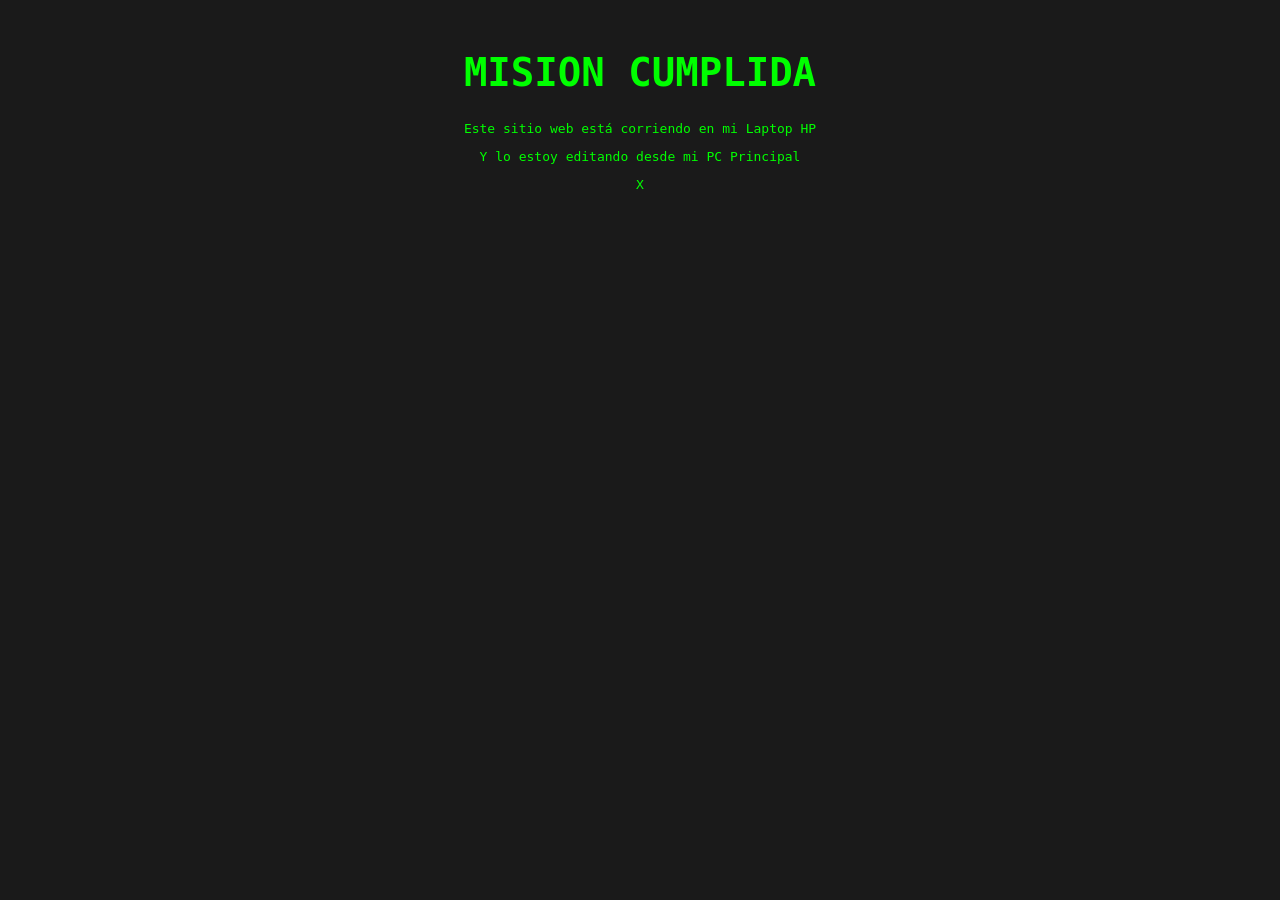
<file: mes1_linux/index.html>
<!DOCTYPE html>
<html>
<head>
    <style>
        body { background-color: #1a1a1a; color: #00ff00; font-family: monospace; text-align: center; margin-top: 50px; }
        h1 { font-size: 3em; }
    </style>
</head>
<body>
    <h1>MISION CUMPLIDA</h1>
    <p>Este sitio web está corriendo en mi Laptop HP</p>
    <p>Y lo estoy editando desde mi PC Principal</p>
    <p>X
</body>
</html>
</file>
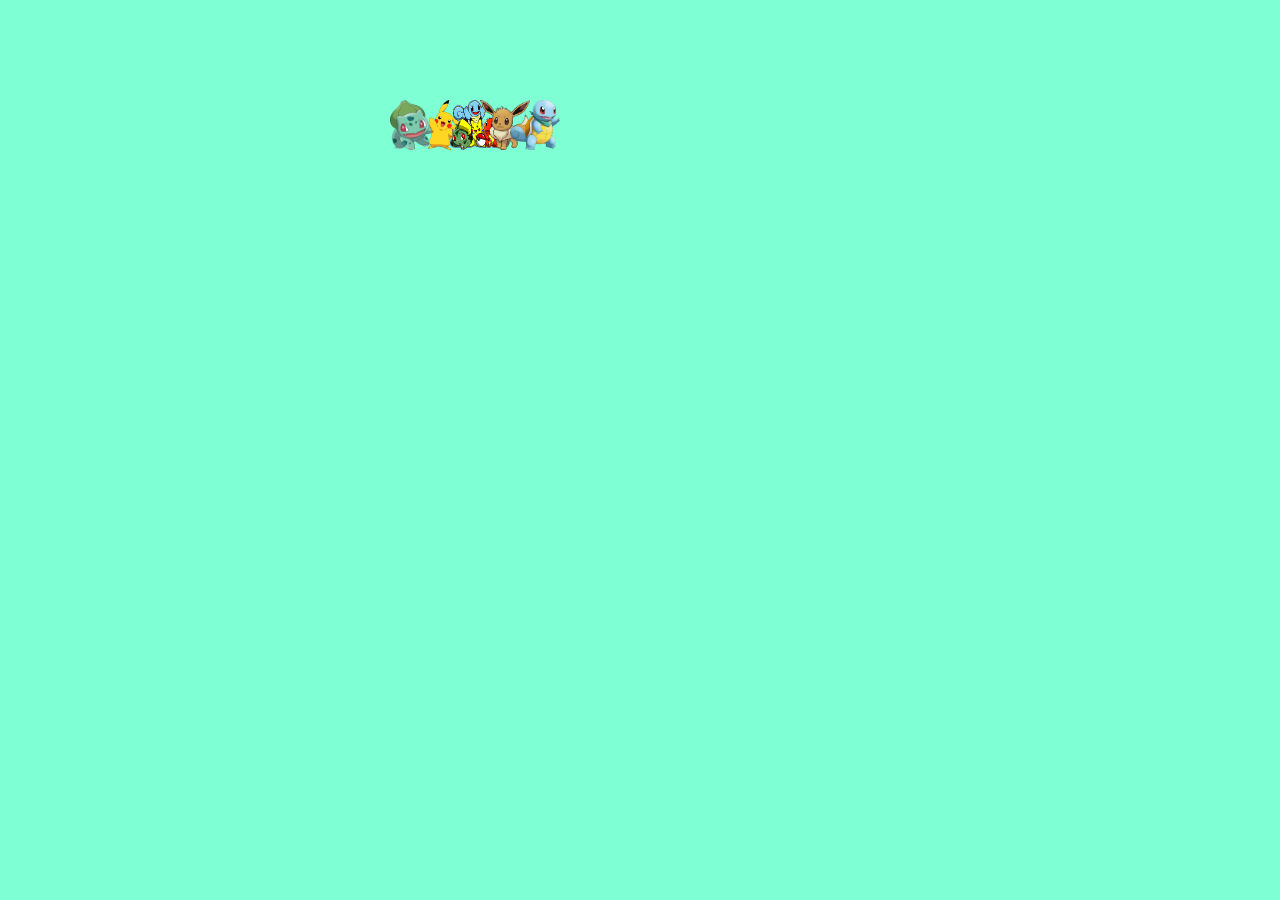
<file: mes1_linux/Proyecto_2/index.html>
<!DOCTYPE html>
<html lang="es">
<head>
    <meta charset="UTF-8">
    <meta name="viewport" content="width=device-width, initial-scale=1.0">
    <title>Document</title>
    <link rel="stylesheet" href="style.css">
</head>
<body>
    <div class="imaganes_conteiner">
        <div class="imagen">
            <img src="img/verde.png" alt="Bulbasaur"/>
            <span class="nombre">
                <span class="texto"> Bulbasaur </span>
            </span>
        </div>
        <div class="imagen">
            <img src="img/Pikachu.png" alt="Pikachu"/>
            <span class="nombre">
                <span class="texto"> Pikachu </span>
            </span>
        </div>
        <div class="imagen">
            <img src="img/Pokemon.png" alt="Pokemon"/>
            <span class="nombre">
                <span class="texto"> pokemon </span>
            </span>
        </div>
        <div class="imagen">
            <img src="img/eevee.png" alt="eevee"/>
            <span class="nombre">
                <span class="texto"> eevee </span>
            </span>
        </div>
        <div class="imagen">
            <img src="img/squirtle.png" alt="Squirtle"/>
            <span class="nombre">
                <span 
                class="texto"> squirtle </span>
            </span>
        </div>
    </div>
</body>
</html>
</file>
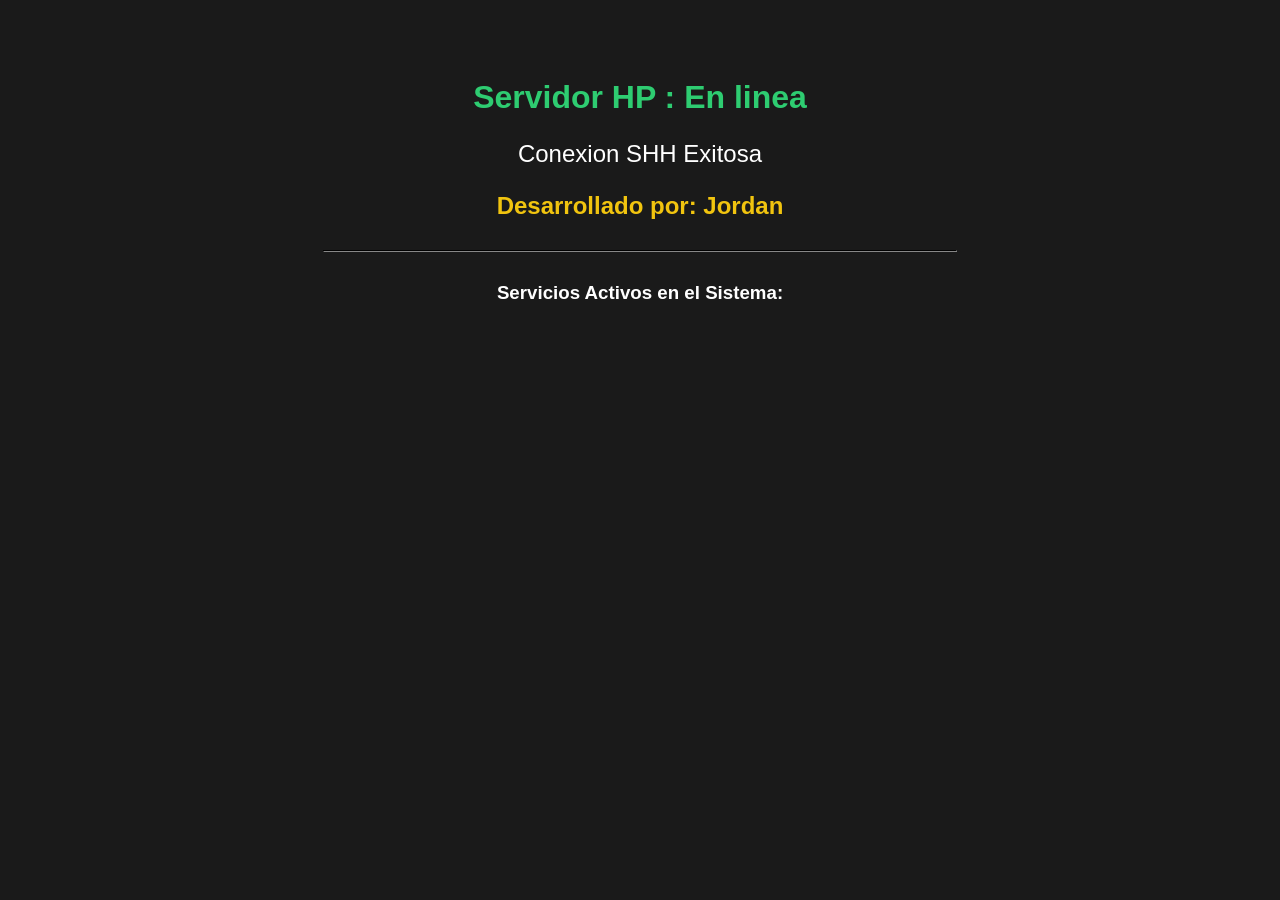
<file: mes2_javascript/semana7_dom/index.html>
<!DOCTYPE html>
<html lang="en">
<head>
    <meta charset="UTF-8">
    <meta name="viewport" content="width=device-width, initial-scale=1.0">
    <title>Laboratorio DOM</title>
    <style>
        body { font-family: sans-serif; text-align: center; padding-top: 50px; background-color: #1a1a1a; color: white; }
        h1 { color: #00d2d3; }
        p { font-size: 1.2rem; }
    </style>
</head>
<body>
    <h1 id="titulo_principal"> Servidor HP : Estado Desconocido</h1>
    <p id="mensaje_estado"> Esperando conexion de JavaScript</p>
    <h2 id="autor"></h2>
    <hr style=" margin: 30px auto; width: 50% ;border-color:#333;">
    <h3> Servicios Activos en el Sistema: </h3>
    <ul id="lista_servicios" style="list-style:none;padding:0";></ul>
    <!-- Conectamos nuestro archivo JS al final del body -->
    <script src="script.js"></script>

</body>
</html>
</file>
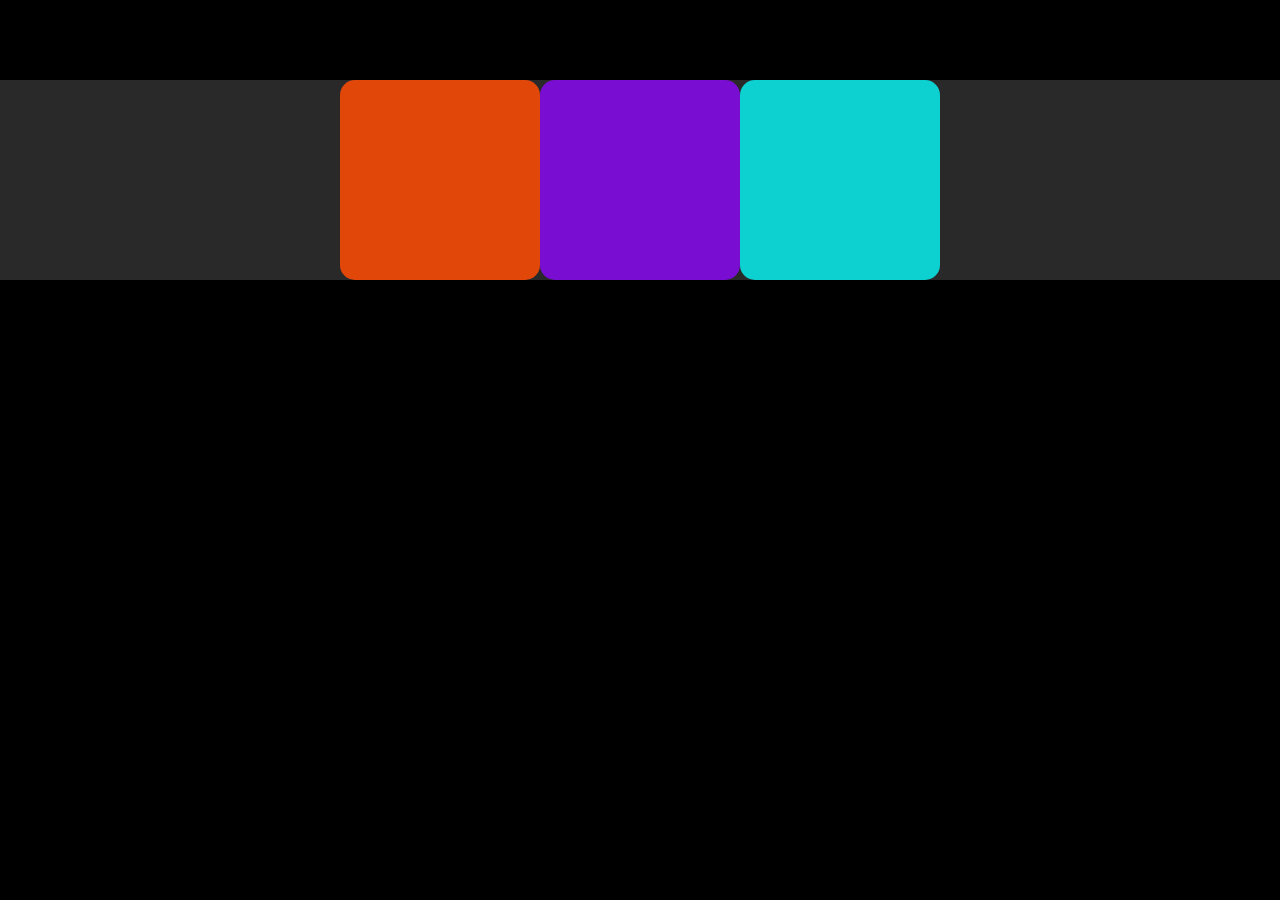
<file: mes1_linux/proyecto_1/proyecto.html>
<!DOCTYPE html>
<html lang="en">
<head>
    <meta charset="UTF-8">
    <meta name="viewport" content="width=device-width, initial-scale=1.0">
    <meta http-equiv="X-UA-Compatible" content="ie=edge">
    <title>Proyecto</title>
    <link rel="stylesheet" href="style.css">
</head>
<body>
    <h1> Proyecto 1 <span> Flexbox </span></h1> 
    <div class= "container">
        <div class="uno"></div>
        <div class="dos"></div>
        <div class="tres"></div>
    </div>
</body>
</html>
</file>
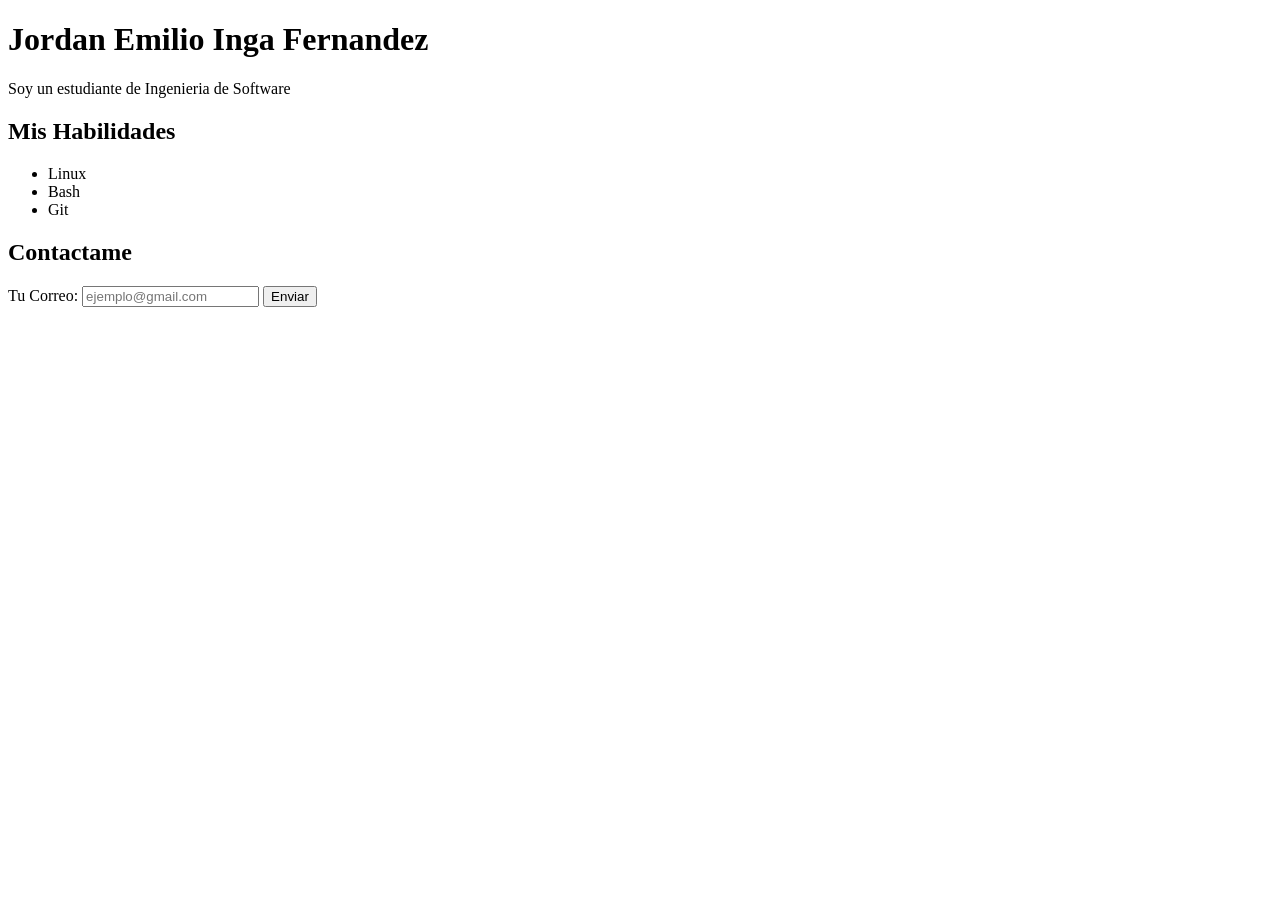
<file: mes1_linux/semana_2/cv.html>
<!DOCTYPE html>
<html lang="en">
<head>
    <meta charset="UTF-8">
    <meta name="viewport" content="width=device-width, initial-scale=1.0">
    <title>CV</title>
</head>
<body>
    <h1> Jordan Emilio Inga Fernandez </h1>
    <p> Soy un estudiante de Ingenieria de Software</p>
    <h2>Mis Habilidades </h2>
    <ul>
        <li>Linux</li>
        <li>Bash</li>
        <li>Git</li>
    </ul>
    <h2>Contactame</h2>
    <form action="gracias.html"> 
        <label for="Correo">Tu Correo:</label>
        <input type="email" placeholder="ejemplo@gmail.com" required>
        <button type="submit">Enviar</button>
        
    </form>
    
</body>
</html>
</file>
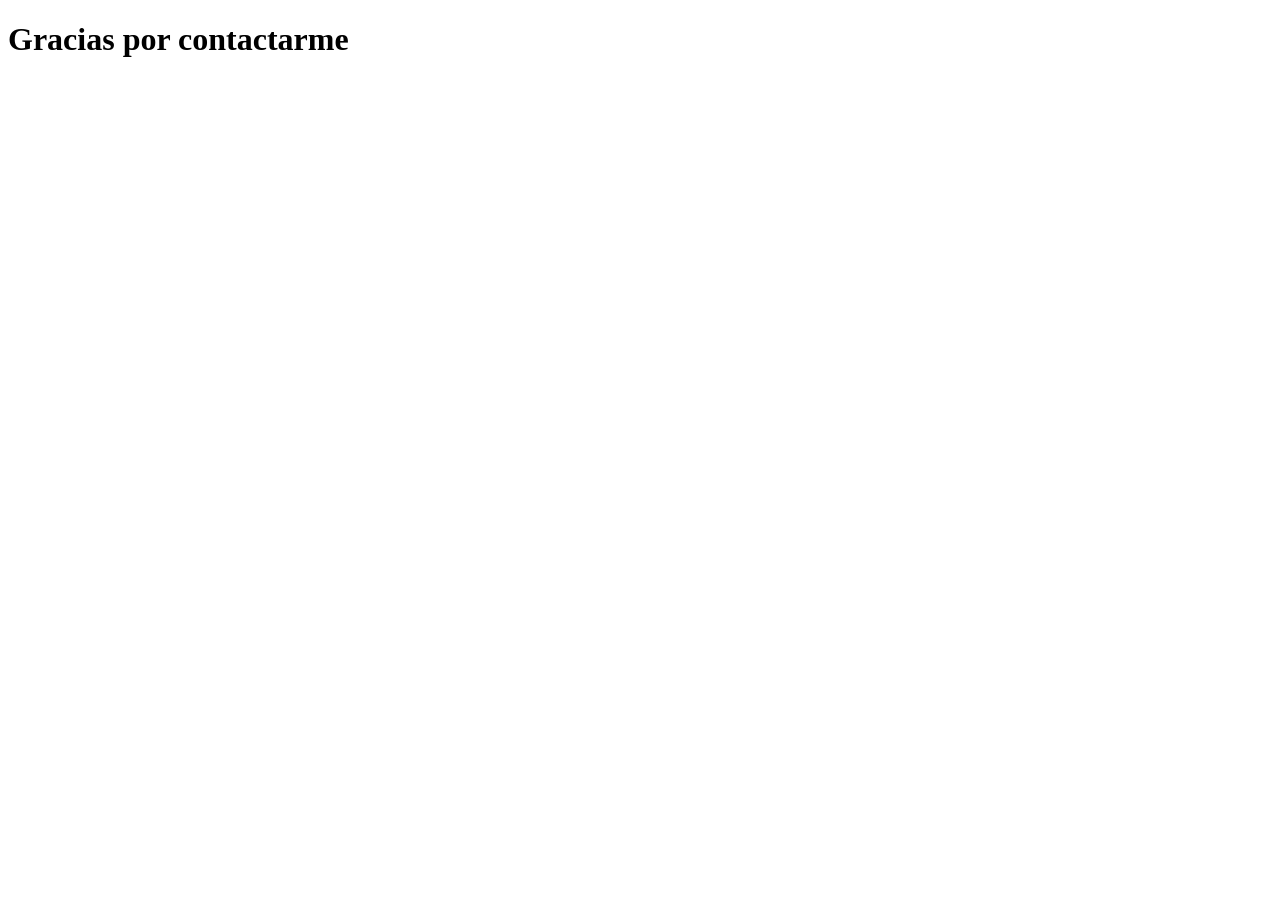
<file: mes1_linux/semana_2/gracias.html>
<!DOCTYPE html>
<html lang="en">
<head>
    <meta charset="UTF-8">
    <meta name="viewport" content="width=device-width, initial-scale=1.0">
    <title>Document</title>
</head>
<body>
    <h1>Gracias por contactarme</h1>
    
</body>
</html>
</file>
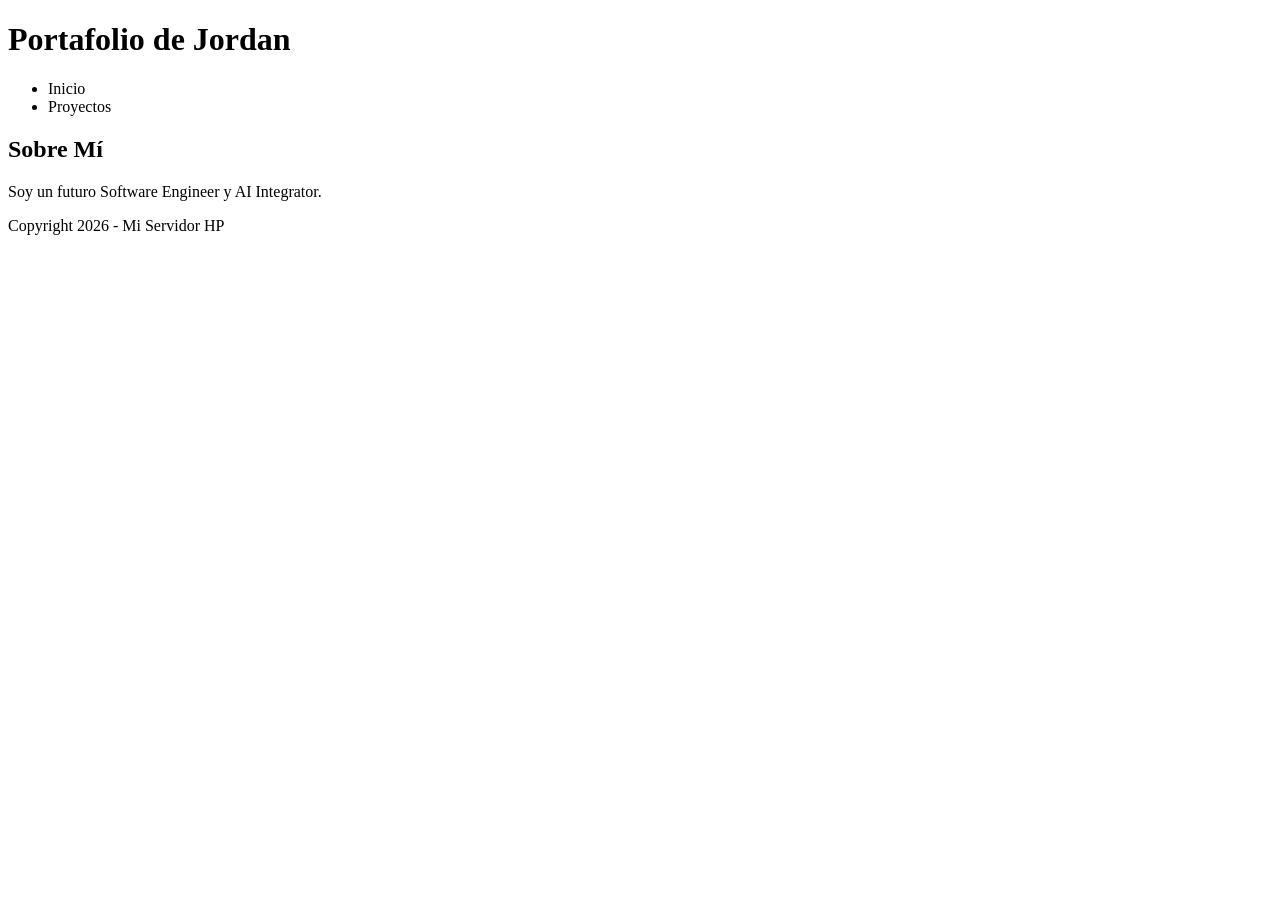
<file: mes1_linux/semana_2/proyecto.html>
<!DOCTYPE html>
<html lang="en">
<head>
    <meta charset="UTF-8">
    <meta name="viewport" content="width=device-width, initial-scale=1.0">
    <title>Document</title>
</head>
<body>
    <body>
    <header>
        <h1>Portafolio de Jordan</h1>
        <nav>
            <ul>
                <li>Inicio</li>
                <li>Proyectos</li>
            </ul>
        </nav>
    </header>

    <main>
        <section>
            <h2>Sobre Mí</h2>
            <p>Soy un futuro Software Engineer y AI Integrator.</p>
        </section>
    </main>

    <footer>
        <p>Copyright 2026 - Mi Servidor HP</p>
    </footer>
</body>
</body>

</html>
</file>
<file: mes1_linux/Proyecto_2/style.css>
body {
    font-family:sans-serif;
    background-color: aquamarine;
}
.imaganes_conteiner{
    margin: 100px auto ;
    width: 500px;
    display: flex;
}

.imaganes_conteiner .imagen{
    position: relative;
    margin-right:-20px;
    display:inline-flex;
    flex-direction: column;
}

.imaganes_conteiner .imagen img{
    width: 50px;
    height: 50px;
}

.imaganes_conteiner .imagen .nombre{
    position: absolute;
    background-color: #4f9e22;
    border-radius: 5px;
    color: white;
    display: none;
    min-width: 100px;
    width: 150px;
    top: -55px;
    left: calc(-50% - 30px);
    padding: 10px 15px;
}

.imaganes_conteiner .imagen:hover .nombre{
    display: flex;
}
</file>
<file: mes1_linux/proyecto_1/style.css>
body{
    margin: 0;
    padding: 0;
    box-sizing: border-box;
    font-family: sans-serif;
    background: black;
}

.container{
    background:rgba(88, 85, 85, 0.486);
    display: flex;
    
    justify-content: center;
}

.uno{
    background: rgb(226, 71, 10);
    width: 200px;
    height: 200px;
    border-radius: 15px;
}

.dos{
    background: rgb(121, 13, 209);
    width: 200px;
    height: 200px;
    border-radius: 15px;
}

.tres{
    background: rgb(13, 209, 209);
    width: 200px;
    height: 200px;
    border-radius: 15px;
}
</file>
